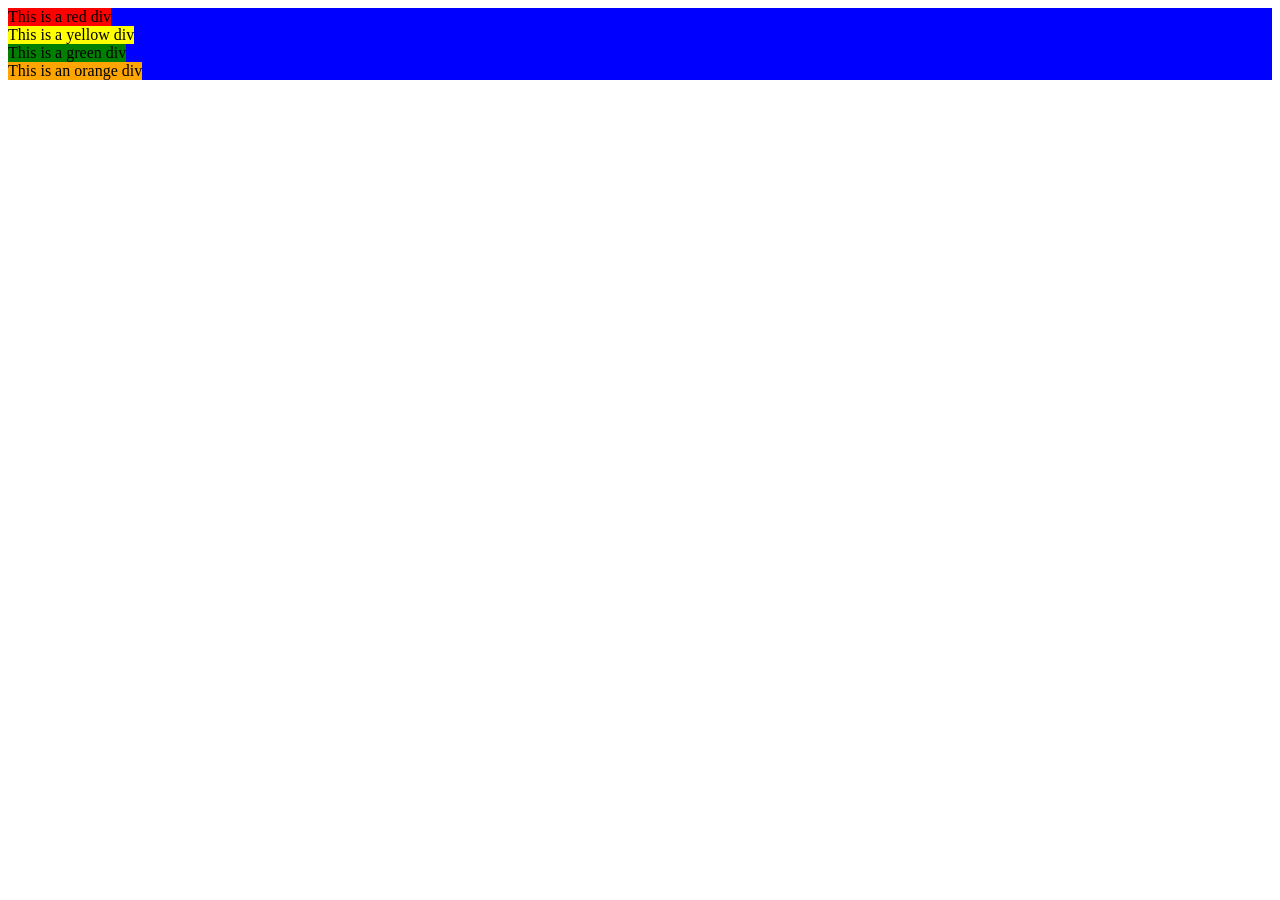
<file: display.html>
<!DOCTYPE html>
<html lang="en">
<head>
    <meta charset="UTF-8">
    <meta name="viewport" content="width=device-width, initial-scale=1.0">
    <title>Display and Flexbox</title>
    <link rel="stylesheet" href="display.css">
</head>
<body>
    <div class="container">
        <div class="box-r">This is a red div</div>
        <div class="box-y">This is a yellow div</div>
        <div class="box-g">This is a green div</div>
        <div class="box-o">This is an orange div</div>
    </div>
</body>
</html>
</file>
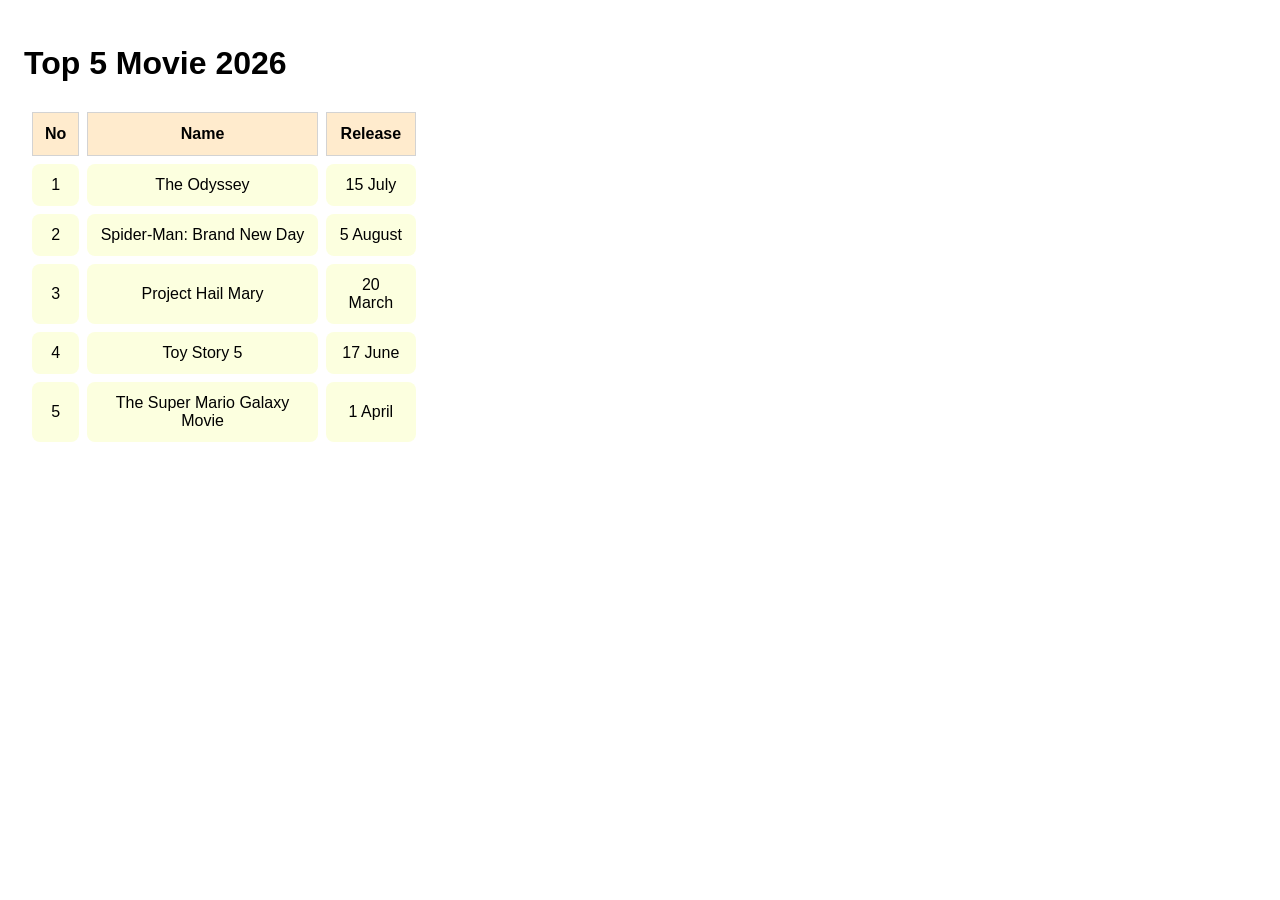
<file: table.html>
<!DOCTYPE html>
<html lang="en">
<head>
    <meta charset="UTF-8">
    <meta name="viewport" content="width=device-width, initial-scale=1.0">
    <title>Table</title>
    <style>
        body{
            font-family: Arial, Helvetica, sans-serif;
            padding: 16px;
        }
        table{
            width: 400px;
            border-collapse: separate;
            border-spacing: 8px;
        }
        th,td{
            padding: 12px;
        }
        th{
            background-color: blanchedalmond;
            border: 1px solid lightgray;
        }
        td{
            border-radius: 8px;
            background-color:rgb(252, 255, 223);
            text-align: center;
        }
    </style>
</head>
<body>
    <h1>
        Top 5 Movie 2026
    </h1>
    <table>
        <tr>
            <th>No</th>
            <th>Name</th>
            <th>Release</th>
        </tr>
        <tr>
            <td>1</td>
            <td>The Odyssey</td>
            <td>15 July</td>
        </tr>
        <tr>
            <td>2</td>
            <td>Spider-Man: Brand New Day</td>
            <td>5 August</td>
        </tr>
        <tr>
            <td>3</td>
            <td>Project Hail Mary</td>
            <td>20 March</td>
        </tr>
        <tr>
            <td>4</td>
            <td>Toy Story 5</td>
            <td>17 June</td>
        </tr>
        <tr>
            <td>5</td>
            <td>The Super Mario Galaxy Movie</td>
            <td>1 April</td>
        </tr>
    </table>
</body>
</html>
</file>
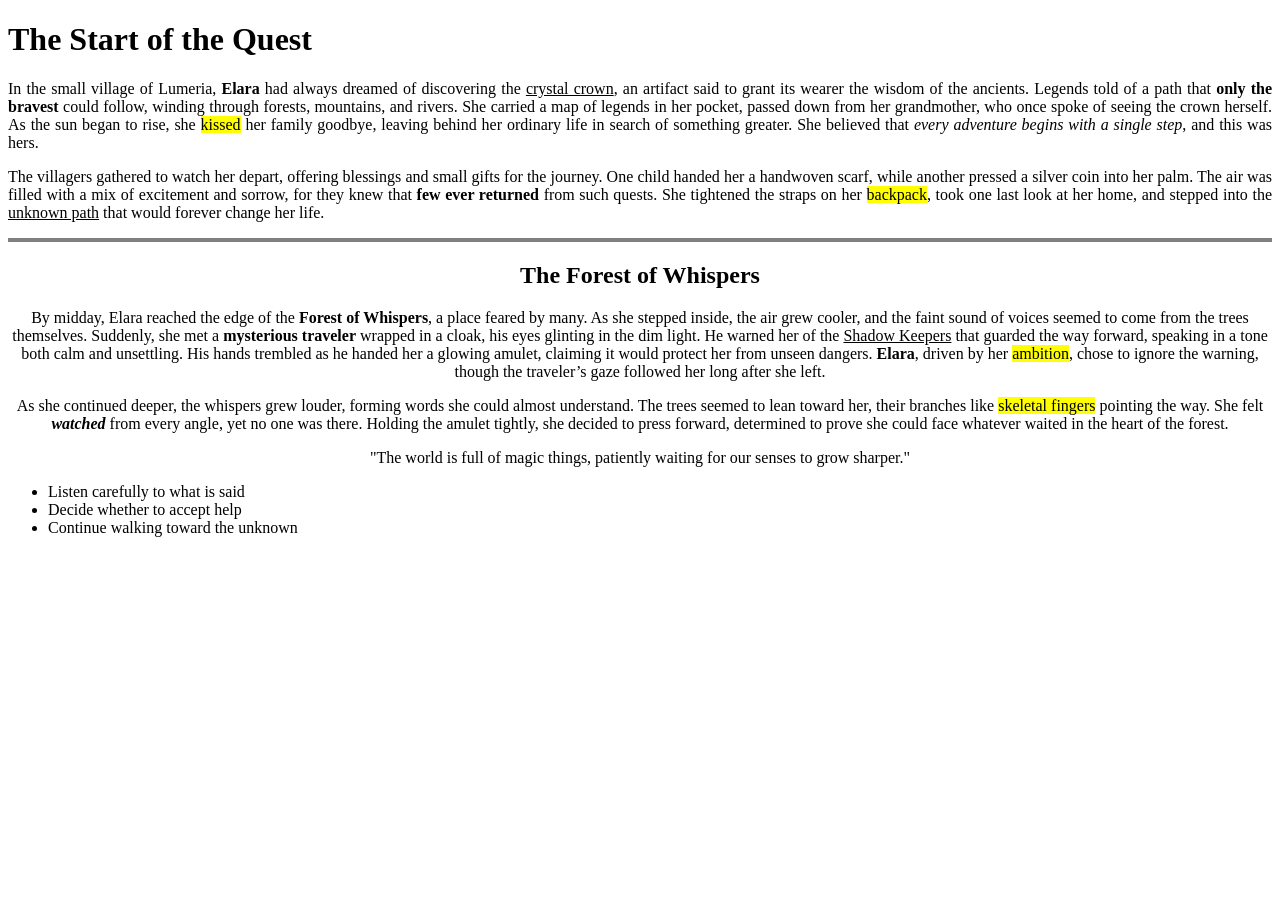
<file: text editing.html>
<!DOCTYPE html>
<html lang="en">
<head>
    <meta charset="UTF-8">
    <meta name="viewport" content="width=device-width, initial-scale=1.0">
    <title>Text Editing</title>
</head>
<body>
    <h1>The Start of the Quest</h1>
    
    <p style="text-align: justify;">
        In the small village of Lumeria, <b>Elara</b> had always dreamed of discovering the <u>crystal crown</u>, an artifact said to grant its wearer the wisdom of the ancients. Legends told of a path that <b>only the bravest</b> could follow, winding through forests, mountains, and rivers. She carried a map of legends in her pocket, passed down from her grandmother, who once spoke of seeing the crown herself. As the sun began to rise, she <mark>kissed</mark> her family goodbye, leaving behind her ordinary life in search of something greater. She believed that <i>every adventure begins with a single step</i>, and this was hers.
    </p>

    <p style="text-align: justify;">
        The villagers gathered to watch her depart, offering blessings and small gifts for the journey. One child handed her a handwoven scarf, while another pressed a silver coin into her palm. The air was filled with a mix of excitement and sorrow, for they knew that <b>few ever returned</b> from such quests. She tightened the straps on her <mark>backpack</mark>, took one last look at her home, and stepped into the <u>unknown path</u> that would forever change her life.
    </p>

    <hr style="border: 2px solid grey;"/>

    <h2 style="text-align: center;">The Forest of Whispers</h2>

    <p style="text-align: center;">
        By midday, Elara reached the edge of the <b>Forest of Whispers</b>, a place feared by many. As she stepped inside, the air grew cooler, and the faint sound of voices seemed to come from the trees themselves. Suddenly, she met a <b>mysterious traveler</b> wrapped in a cloak, his eyes glinting in the dim light. He warned her of the <u>Shadow Keepers</u> that guarded the way forward, speaking in a tone both calm and unsettling. His hands trembled as he handed her a glowing amulet, claiming it would protect her from unseen dangers. <b>Elara</b>, driven by her <mark>ambition</mark>, chose to ignore the warning, though the traveler’s gaze followed her long after she left.
    </p>

    <p style="text-align: center;">
        As she continued deeper, the whispers grew louder, forming words she could almost understand. The trees seemed to lean toward her, their branches like <mark>skeletal fingers</mark> pointing the way. She felt <b><i>watched</i></b> from every angle, yet no one was there. Holding the amulet tightly, she decided to press forward, determined to prove she could face whatever waited in the heart of the forest.
    </p>
    <blockquote cite="https://www.goodreads.com/quotes/111-the-world-is-full-of-magic-things-patiently-waiting-for" style="text-align: center;">
        "The world is full of magic things, patiently waiting for our senses to grow sharper."
    </blockquote>

    <ul>
        <li>
            Listen carefully to what is said
        </li>
        <li>
            Decide whether to accept help
        </li>
        <li>
            Continue walking toward the unknown
        </li>
    </ul>

</body>
</html>
</file>
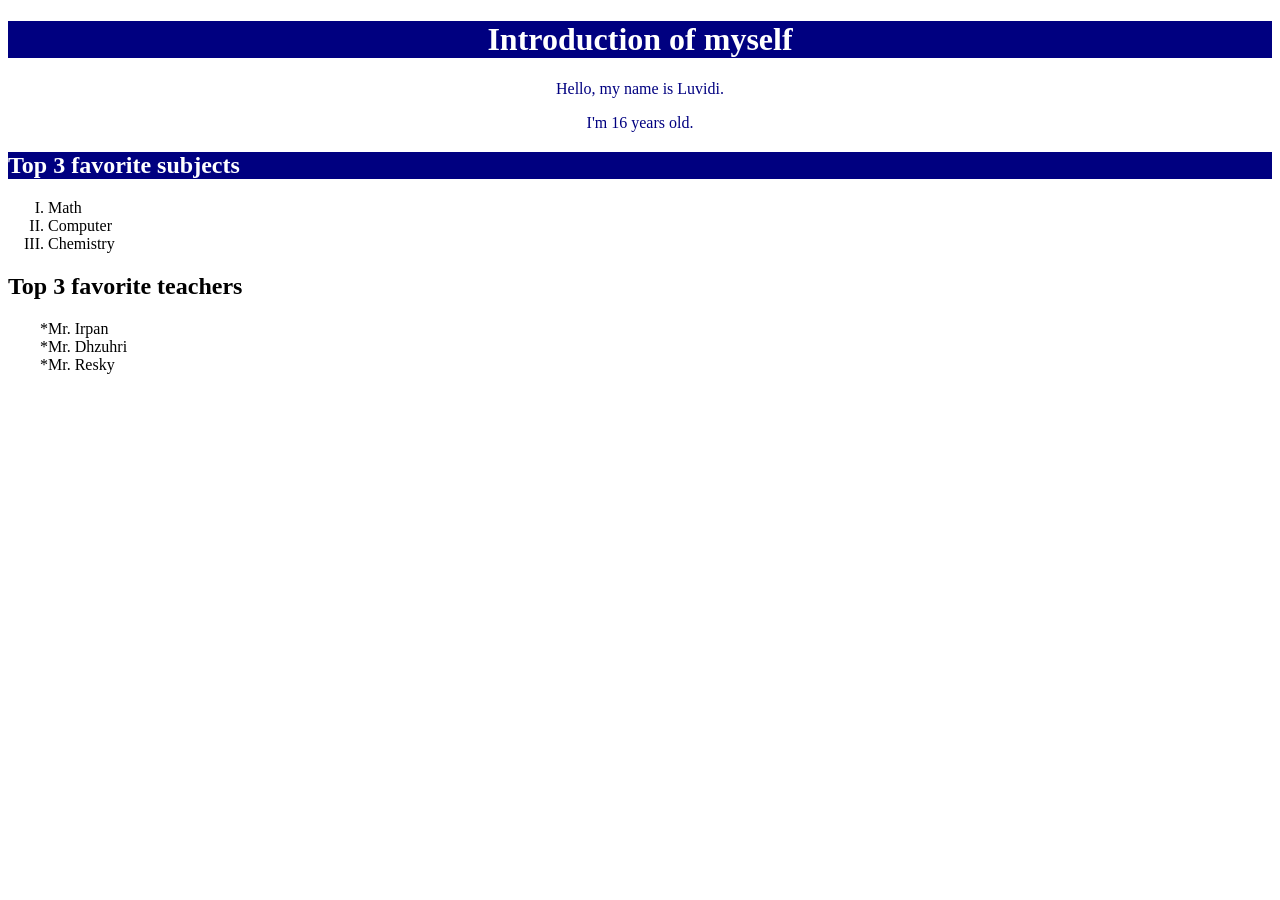
<file: introduction/introduction.html>
<!DOCTYPE html>
<html lang="en">
<head>
    <meta charset="UTF-8">
    <meta name="viewport" content="width=device-width, initial-scale=1.0">
    <title>Introduction</title>
</head>
<body>
    <h1 style="background-color: navy; color: white; text-align: center;">Introduction of myself</h1>
    <p style="color: navy; text-align: center;">Hello, my name is Luvidi.</p>
    <p style="color: navy; text-align: center;">I'm 16 years old.</p>

    <h2 style="background-color: navy; color: white;">Top 3 favorite subjects</h2>
    <ol type="I">
        <li>Math</li>
        <li>Computer</li>
        <li>Chemistry</li>
    </ol>

    <h2>Top 3 favorite teachers</h2>
    <ul style="list-style-type: '*';">
        <li>Mr. Irpan</li>
        <li>Mr. Dhzuhri</li>
        <li>Mr. Resky</li>
    </ul>
</body>
</html>
</file>
<file: display.css>
.box-r {
    background-color: red;
    width: fit-content;
}

.box-y {
    background-color: yellow;
    width: fit-content;
}

.box-g {
    background-color: green;
    width: fit-content;
}

.box-o {
    background-color: orange;
    width: fit-content;
}

.container {
    background-color: blue;
    display: flex;
    flex-direction: column;
}
</file>
